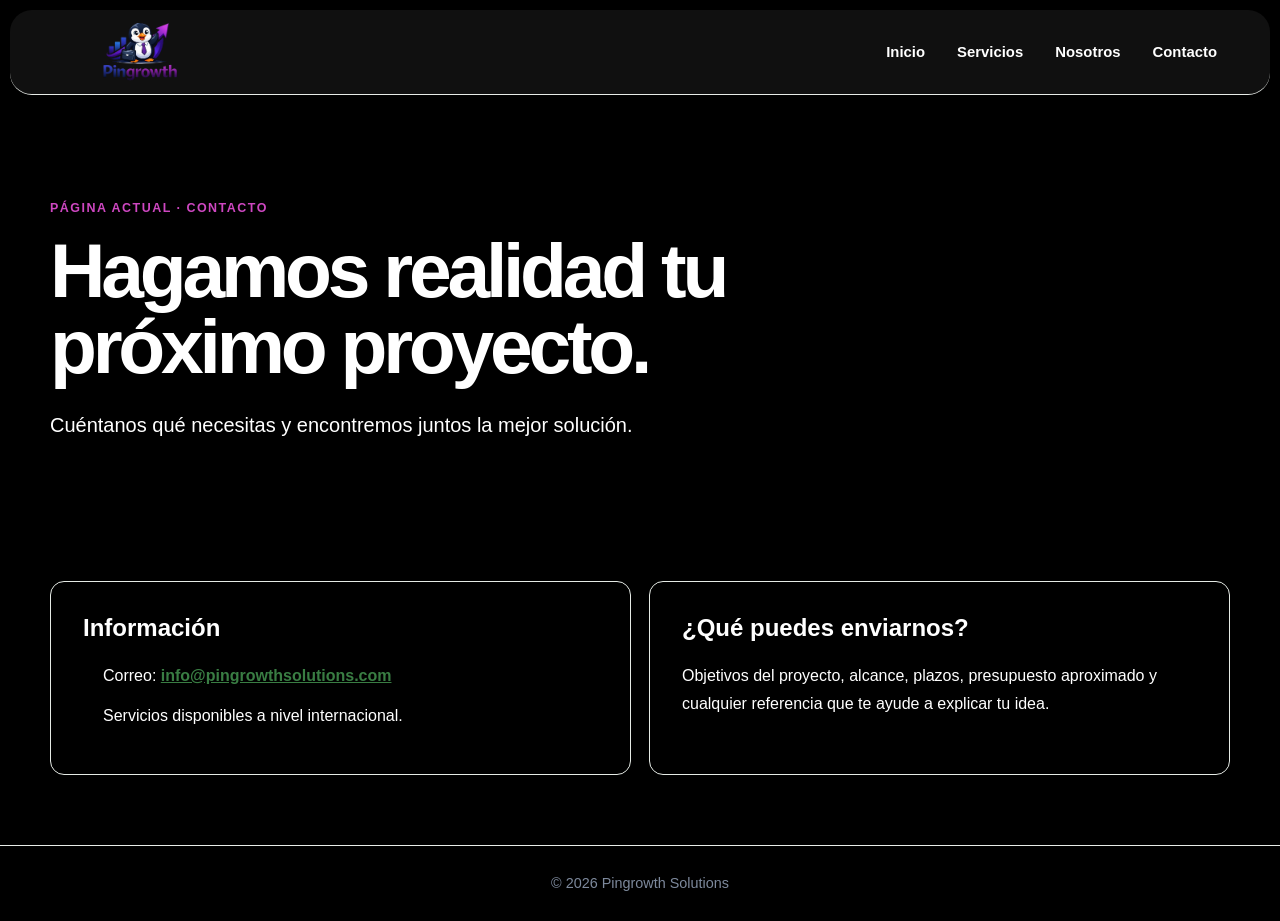
<file: templates/contacto.html>
<!DOCTYPE html>
<html lang="es">
<head>
    <meta charset="UTF-8">
    <meta name="viewport" content="width=device-width, initial-scale=1.0">
    <title>Contacto | Pingrowth Solutions</title>
    <link rel="stylesheet" href="../styles/main.css">
</head>
<body>
    <header class="site-header">
        <div class="header-inner">
            <a class="brand" href="../index.html" aria-label="Ir a Inicio"><img src="../imgs/pingrowth-logo.png" alt="Pingrowth Solutions"></a>
            <button class="menu-toggle" type="button" aria-expanded="false" aria-controls="main-navigation" aria-label="Abrir menú">
                <span></span><span></span><span></span>
            </button>
            <nav id="main-navigation" class="main-nav" aria-label="Navegación principal"><ul>
                <li><a href="../index.html">Inicio</a></li>
                <li><a href="servicios.html">Servicios</a></li>
                <li><a href="nosotros.html">Nosotros</a></li>
                <li><a class="active" href="contacto.html" aria-current="page">Contacto</a></li>
            </ul></nav>
        </div>
    </header>

    <main>
        <section class="hero"><div class="hero-copy">
            <p class="page-label">Página actual · Contacto</p>
            <h1>Hagamos realidad tu próximo proyecto.</h1>
            <p>Cuéntanos qué necesitas y encontremos juntos la mejor solución.</p>
        </div></section>

        <section class="page-section">
            <article class="info-panel"><h2>Información</h2><ul class="contact-list"><li>Correo: <a href="mailto:info@pingrowthsolutions.com">info@pingrowthsolutions.com</a></li><li>Servicios disponibles a nivel internacional.</li></ul></article>
            <article class="info-panel"><h2>¿Qué puedes enviarnos?</h2><p>Objetivos del proyecto, alcance, plazos, presupuesto aproximado y cualquier referencia que te ayude a explicar tu idea.</p></article>
        </section>
    </main>

    <footer><p>&copy; 2026 Pingrowth Solutions</p></footer>
    <script src="../scripts/app.js"></script>
</body>
</html>
</file>
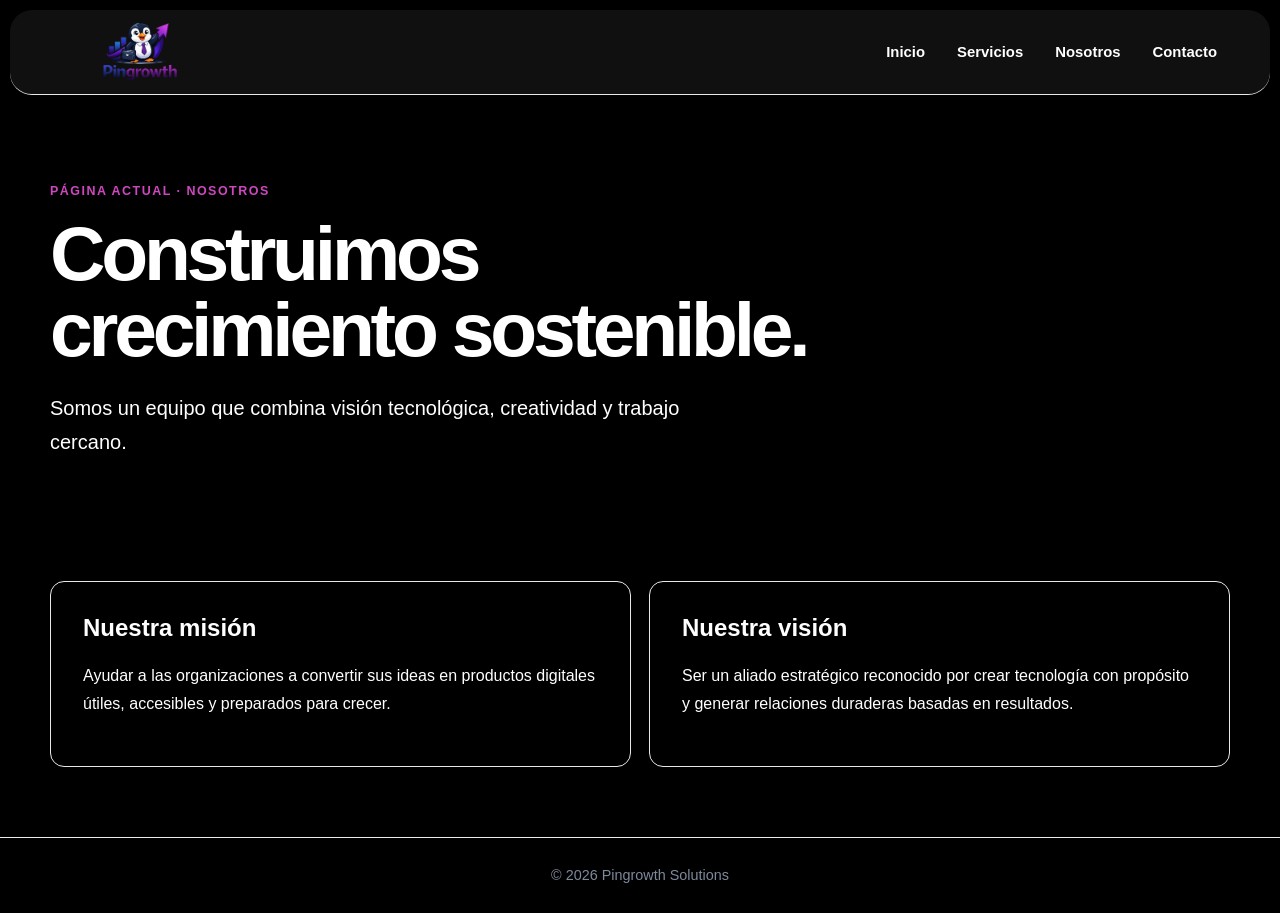
<file: templates/nosotros.html>
<!DOCTYPE html>
<html lang="es">
<head>
    <meta charset="UTF-8">
    <meta name="viewport" content="width=device-width, initial-scale=1.0">
    <title>Nosotros | Pingrowth Solutions</title>
    <link rel="stylesheet" href="../styles/main.css">
</head>
<body>
    <header class="site-header">
        <div class="header-inner">
            <a class="brand" href="../index.html" aria-label="Ir a Inicio"><img src="../imgs/pingrowth-logo.png" alt="Pingrowth Solutions"></a>
            <button class="menu-toggle" type="button" aria-expanded="false" aria-controls="main-navigation" aria-label="Abrir menú">
                <span></span><span></span><span></span>
            </button>
            <nav id="main-navigation" class="main-nav" aria-label="Navegación principal"><ul>
                <li><a href="../index.html">Inicio</a></li>
                <li><a href="servicios.html">Servicios</a></li>
                <li><a class="active" href="nosotros.html" aria-current="page">Nosotros</a></li>
                <li><a href="contacto.html">Contacto</a></li>
            </ul></nav>
        </div>
    </header>

    <main>
        <section class="hero"><div class="hero-copy">
            <p class="page-label">Página actual · Nosotros</p>
            <h1>Construimos crecimiento sostenible.</h1>
            <p>Somos un equipo que combina visión tecnológica, creatividad y trabajo cercano.</p>
        </div></section>

        <section class="page-section">
            <article class="info-panel"><h2>Nuestra misión</h2><p>Ayudar a las organizaciones a convertir sus ideas en productos digitales útiles, accesibles y preparados para crecer.</p></article>
            <article class="info-panel"><h2>Nuestra visión</h2><p>Ser un aliado estratégico reconocido por crear tecnología con propósito y generar relaciones duraderas basadas en resultados.</p></article>
        </section>
    </main>

    <footer><p>&copy; 2026 Pingrowth Solutions</p></footer>
    <script src="../scripts/app.js"></script>
</body>
</html>
</file>
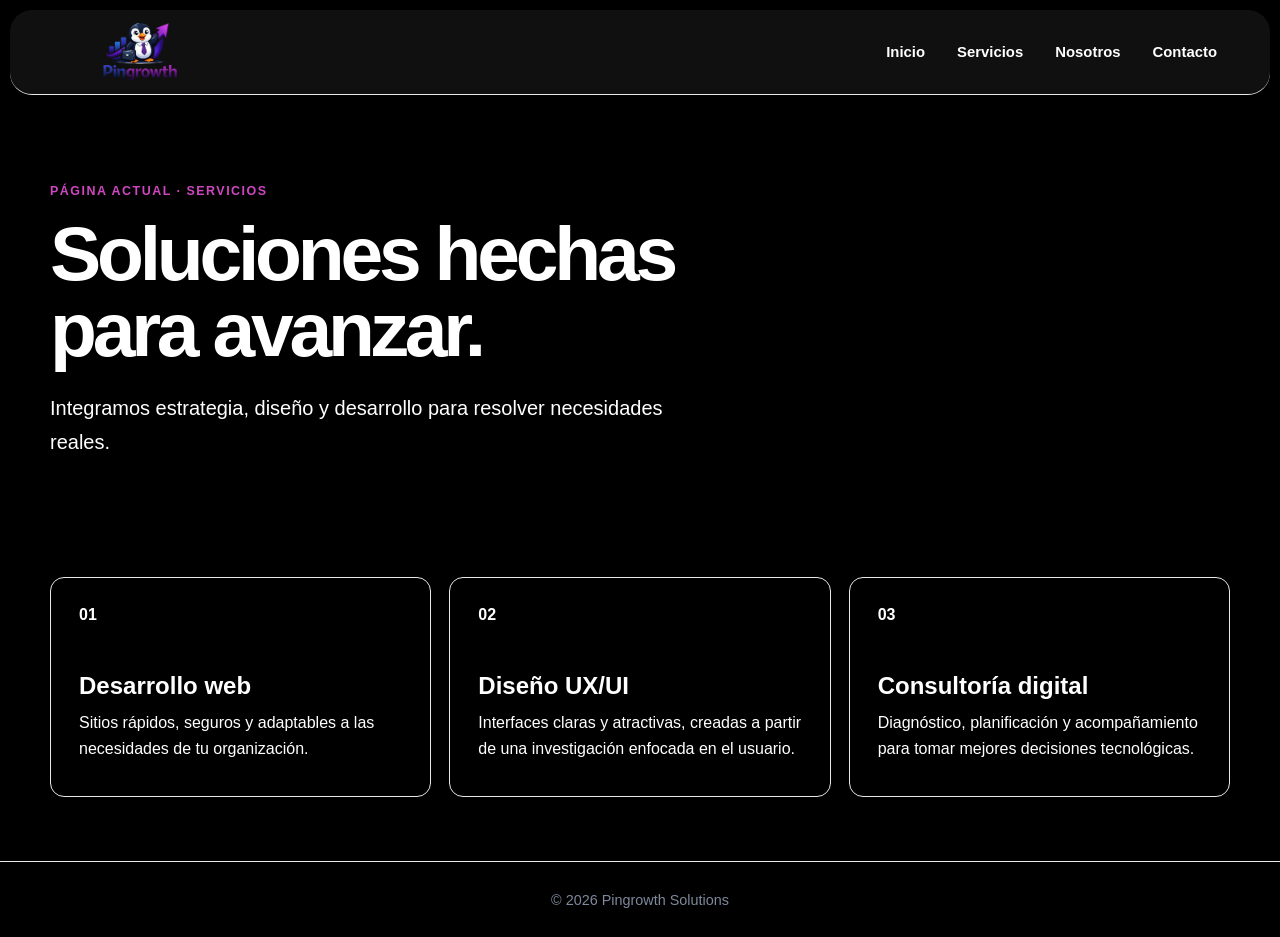
<file: templates/servicios.html>
<!DOCTYPE html>
<html lang="es">
<head>
    <meta charset="UTF-8">
    <meta name="viewport" content="width=device-width, initial-scale=1.0">
    <title>Servicios | Pingrowth Solutions</title>
    <link rel="stylesheet" href="../styles/main.css">
</head>
<body>
    <header class="site-header">
        <div class="header-inner">
            <a class="brand" href="../index.html" aria-label="Ir a Inicio"><img src="../imgs/pingrowth-logo.png" alt="Pingrowth Solutions"></a>
            <button class="menu-toggle" type="button" aria-expanded="false" aria-controls="main-navigation" aria-label="Abrir menú">
                <span></span><span></span><span></span>
            </button>
            <nav id="main-navigation" class="main-nav" aria-label="Navegación principal"><ul>
                <li><a href="../index.html">Inicio</a></li>
                <li><a class="active" href="servicios.html" aria-current="page">Servicios</a></li>
                <li><a href="nosotros.html">Nosotros</a></li>
                <li><a href="contacto.html">Contacto</a></li>
            </ul></nav>
        </div>
    </header>

    <main>
        <section class="hero"><div class="hero-copy">
            <p class="page-label">Página actual · Servicios</p>
            <h1>Soluciones hechas para avanzar.</h1>
            <p>Integramos estrategia, diseño y desarrollo para resolver necesidades reales.</p>
        </div></section>

        <section class="content-grid">
            <article class="card"><span>01</span><h2>Desarrollo web</h2><p>Sitios rápidos, seguros y adaptables a las necesidades de tu organización.</p></article>
            <article class="card"><span>02</span><h2>Diseño UX/UI</h2><p>Interfaces claras y atractivas, creadas a partir de una investigación enfocada en el usuario.</p></article>
            <article class="card"><span>03</span><h2>Consultoría digital</h2><p>Diagnóstico, planificación y acompañamiento para tomar mejores decisiones tecnológicas.</p></article>
        </section>
    </main>

    <footer><p>&copy; 2026 Pingrowth Solutions</p></footer>
    <script src="../scripts/app.js"></script>
</body>
</html>
</file>
<file: styles/main.css>
* { box-sizing: border-box; }

html { scroll-behavior: smooth; }

body {
    background-color: black;
    margin: 0;
    min-height: 100vh;
    display: flex;
    flex-direction: column;
    color: #fff;
    font-family: Inter, "Segoe UI", Arial, sans-serif;
    position: relative;
    isolation: isolate;
}

body::before,
body::after {
    content: "";
    position: fixed;
    inset: 0;
    z-index: -1;
    pointer-events: none;
}

body::before {
    background:
        url(//image.ibb.co/g76HuT/nebula.png) center / cover no-repeat,
        url(//image.ibb.co/nBJ818/bg.png) center / cover no-repeat;
}

body::after {
    z-index: -1;
    background: url(//image.ibb.co/czVo18/stars.png) center / cover repeat;
    opacity: 10.9;
    animation: background-scroll 200s linear infinite;
}

@keyframes background-scroll {
    to { background-position: -3000px 0; }
}

#logo:hover{
    transform: scale(1.1);
    transition: 0.3s ease-in-out;

}
.site-header {
    margin: 10px;
    background: rgba(255, 255, 255, 0.062);
    border-bottom: 1px solid #e8ece8;
    backdrop-filter: blur(12px);
    border-radius: 22px;
}

.header-inner {
    width: min(1180px, calc(100% - 40px));
    min-height: 84px;
    margin: 0 auto;
    display: flex;
    align-items: center;
    justify-content: space-between;
    gap: 32px;
}

.brand { display: inline-flex; align-items: center; }
.brand img { width: 180px; max-height: 58px; object-fit: contain; }

.main-nav ul {
    margin: 0;
    padding: 0;
    display: flex;
    align-items: center;
    gap: 6px;
    list-style: none;
}

.main-nav a {
    display: block;
    padding: 11px 13px;
    color: var(--text);
    border-radius: 8px;
    text-decoration: none;
    font-weight: 700;
    font-size: 0.93rem;
    transition: 160ms ease;
}

.main-nav a:hover { 
    color: #c630a6;
    transform: scale(1.1);
    transition: 0.2s ease-in-out;
}
.main-nav a.active { color: var(--white); background: var(--navy); }

main { flex: 1; }

.hero {
    min-height: 430px;
    display: flex;
    align-items: center;
}

.hero-copy {
    width: min(1180px, calc(100% - 40px));
    margin: 0 auto;
    padding: 68px 0;
}

.page-label {
    display: inline-block;
    margin: 0 0 18px;
    color: #ce47c1;
    font-size: 0.78rem;
    font-weight: 800;
    letter-spacing: 0.12em;
    text-transform: uppercase;
}

h1 {
    max-width: 760px;
    margin: 0;
    color: var(--navy);
    font-size: clamp(2.5rem, 6vw, 5.2rem);
    line-height: 0.98;
    letter-spacing: -0.055em;
}

.hero-copy > p:not(.page-label) {
    max-width: 650px;
    margin: 24px 0 0;
    color: var(--muted);
    font-size: clamp(1.05rem, 2vw, 1.25rem);
    line-height: 1.7;
}

.actions { display: flex; gap: 12px; margin-top: 32px; }

.button {
    display: inline-flex;
    align-items: center;
    justify-content: center;
    min-height: 48px;
    padding: 0 20px;
    border-radius: 8px;
    text-decoration: none;
    font-weight: 800;
}

.button-primary { color: var(--white); background: var(--navy); }
.button-primary:hover { background: var(--navy-dark); }
.button-secondary { color: var(--navy); background: var(--white); border: 1px solid #dbe2dd; }

.content-grid,
.page-section {
    width: min(1180px, calc(100% - 40px));
    margin: 0 auto;
}

.content-grid {
    display: grid;
    grid-template-columns: repeat(3, 1fr);
    gap: 18px;
    padding: 42px 0 64px;
}

.card {
    min-height: 220px;
    padding: 28px;
    background: var(--white);
    border: 1px solid #e5eae5;
    border-radius: 14px;
}

.card span { color: var(--green); font-weight: 900; }
.card h2 { margin: 48px 0 10px; color: var(--navy); }
.card p { margin: 0; color: var(--muted); line-height: 1.65; }

.page-section {
    display: grid;
    grid-template-columns: repeat(2, 1fr);
    gap: 18px;
    padding: 46px 0 70px;
}

.page-section.single { grid-template-columns: 1fr; }

.info-panel {
    padding: 32px;
    background: var(--white);
    border: 1px solid #e5eae5;
    border-radius: 14px;
}

.info-panel h2 { margin-top: 0; color: var(--navy); }
.info-panel p, .info-panel li { color: var(--muted); line-height: 1.75; }
.info-panel ul { padding-left: 20px; }

.contact-list { margin: 0; padding: 0; list-style: none; }
.contact-list li { margin: 12px 0; }
.contact-list a { color: #397d43; font-weight: 800; }

.terms-list { counter-reset: terms; }
.terms-list li { margin: 16px 0; }

.error-page {
    width: min(1180px, calc(100% - 40px));
    min-height: calc(100vh - 160px);
    margin: 0 auto;
    display: grid;
    place-items: center;
    text-align: center;
}

.error-content h1 { margin: 0 auto; font-size: clamp(5rem, 16vw, 10rem); }
.error-content h2 { margin: 10px 0; color: var(--navy); font-size: 2rem; }
.error-content p { color: var(--muted); }

footer {
    min-height: 76px;
    display: grid;
    place-items: center;
    color: #7d899c;
    background: var(--white);
    border-top: 1px solid #e8ece8;
    font-size: 0.9rem;
}
.admin-body { background:#f4f7f5; }.admin-header { height:76px; display:flex; align-items:center; gap:20px; padding:0 28px; background:var(--white); border-bottom:1px solid #e3e8e3; }.admin-header .brand img { width:145px; }.admin-header div { display:flex; flex-direction:column; border-left:1px solid #dde4de; padding-left:20px; }.admin-header div span { color:var(--muted); font-size:.72rem; }.admin-shell { min-height:calc(100vh - 76px); display:grid; grid-template-columns:210px 1fr; }.admin-sidebar { padding:24px 16px; display:flex; flex-direction:column; gap:5px; background:var(--navy); }.admin-sidebar a { padding:11px 12px; color:#c8d2df; border-radius:7px; text-decoration:none; }.admin-sidebar a.selected,.admin-sidebar a:hover { color:var(--white); background:rgba(255,255,255,.1); }.admin-main { min-width:0; padding:35px; }.admin-title { display:flex; align-items:center; justify-content:space-between; }.admin-title h1 { font-size:2.5rem; }.metrics { display:grid; grid-template-columns:repeat(4,1fr); gap:14px; margin:30px 0; }.metrics article { padding:20px; display:flex; flex-direction:column; background:var(--white); border:1px solid #e2e7e2; border-radius:10px; }.metrics span,.metrics small { color:var(--muted); }.metrics strong { margin:8px 0; color:var(--navy); font-size:1.8rem; }.admin-section { padding:22px; background:var(--white); border:1px solid #e2e7e2; border-radius:12px; }.filter-button { padding:8px 12px; border:1px solid #dfe5df; border-radius:7px; background:var(--white); }.table-wrap { overflow-x:auto; }table { width:100%; border-collapse:collapse; }th,td { padding:14px 10px; text-align:left; border-bottom:1px solid #edf0ed; }th { color:var(--muted); font-size:.75rem; }.table-status { padding:5px 8px; border-radius:999px; font-size:.72rem; font-weight:800; }.table-status.active { color:#397d43; background:var(--green-light); }.table-status.review { color:#9a6700; background:#fff4d6; }.table-status.pending { color:#566575; background:#edf1f4; }.followup-grid { display:grid; grid-template-columns:1fr 1fr; gap:14px; margin-top:14px; }.followup-grid article { padding:22px; background:var(--white); border:1px solid #e2e7e2; border-radius:12px; }.followup-grid ul { color:var(--muted); line-height:2; }

.menu-toggle { display: none; }

@media (max-width: 900px) {
    .header-inner { position: relative; min-height: 76px; align-items: center; flex-direction: row; gap: 16px; padding: 10px 0; }
    .menu-toggle {
        width: 44px;
        height: 44px;
        padding: 10px;
        display: flex;
        flex-direction: column;
        justify-content: center;
        gap: 5px;
        border: 1px solid #dfe5df;
        border-radius: 8px;
        background: var(--white);
        cursor: pointer;
    }
    .menu-toggle span { width: 22px; height: 2px; margin: 0 auto; background: var(--navy); border-radius: 2px; }
    .menu-toggle[aria-expanded="true"] span:nth-child(1) { transform: translateY(7px) rotate(45deg); }
    .menu-toggle[aria-expanded="true"] span:nth-child(2) { opacity: 0; }
    .menu-toggle[aria-expanded="true"] span:nth-child(3) { transform: translateY(-7px) rotate(-45deg); }
    .menu-toggle span { transition: 180ms ease; }
    .main-nav {
        position: absolute;
        top: calc(100% - 2px);
        left: 0;
        right: 0;
        display: none;
        width: 100%;
        padding: 10px;
        background: var(--white);
        border: 1px solid #e8ece8;
        border-radius: 0 0 12px 12px;
        box-shadow: 0 18px 30px rgba(16,35,63,.12);
    }
    .main-nav.is-open { display: block; }
    .main-nav ul { width: 100%; flex-direction: column; align-items: stretch; gap: 4px; }
    .main-nav a { width: 100%; white-space: nowrap; }
    .content-grid { grid-template-columns: 1fr; }
    .card h2 { margin-top: 28px; }
    .page-section { grid-template-columns: 1fr; }
    .document-grid { grid-template-columns: 1fr; }
    .legal-layout { grid-template-columns: 1fr; }
    .legal-toc { position: static; }
    .contract-layout { grid-template-columns: 1fr; }
    .metrics { grid-template-columns: repeat(2, 1fr) }
    .admin-shell { grid-template-columns: 1fr }
    .admin-sidebar { display: grid; grid-template-columns: repeat(3, 1fr) }
}

@media (max-width: 560px) {
    .header-inner, .hero-copy, .content-grid, .page-section, .error-page, .legal-cta, .legal-docs, .trust-banner, .legal-layout, .contract-layout { width: min(100% - 28px, 1180px); }
    .brand img { width: 155px; }
    .hero { min-height: 380px; }
    .hero-copy { padding: 50px 0; }
    h1 { font-size: clamp(2.25rem, 14vw, 3.5rem); }
    .actions { flex-direction: column; }
    .button { width: 100%; }
    .legal-cta { padding: 28px 22px; align-items: flex-start; flex-direction: column }
    .legal-cta .button { width: 100% }
    .section-heading { align-items: flex-start; flex-direction: column }
    .metrics { grid-template-columns: 1fr }
    .admin-header { padding: 0 14px }
    .admin-header div { display: none }
    .admin-main { padding: 20px 14px }
    .admin-sidebar { grid-template-columns: repeat(2, 1fr) }
    .admin-title { align-items: flex-start; flex-direction: column; gap: 12px }
    .followup-grid { grid-template-columns: 1fr }
}
</file>
